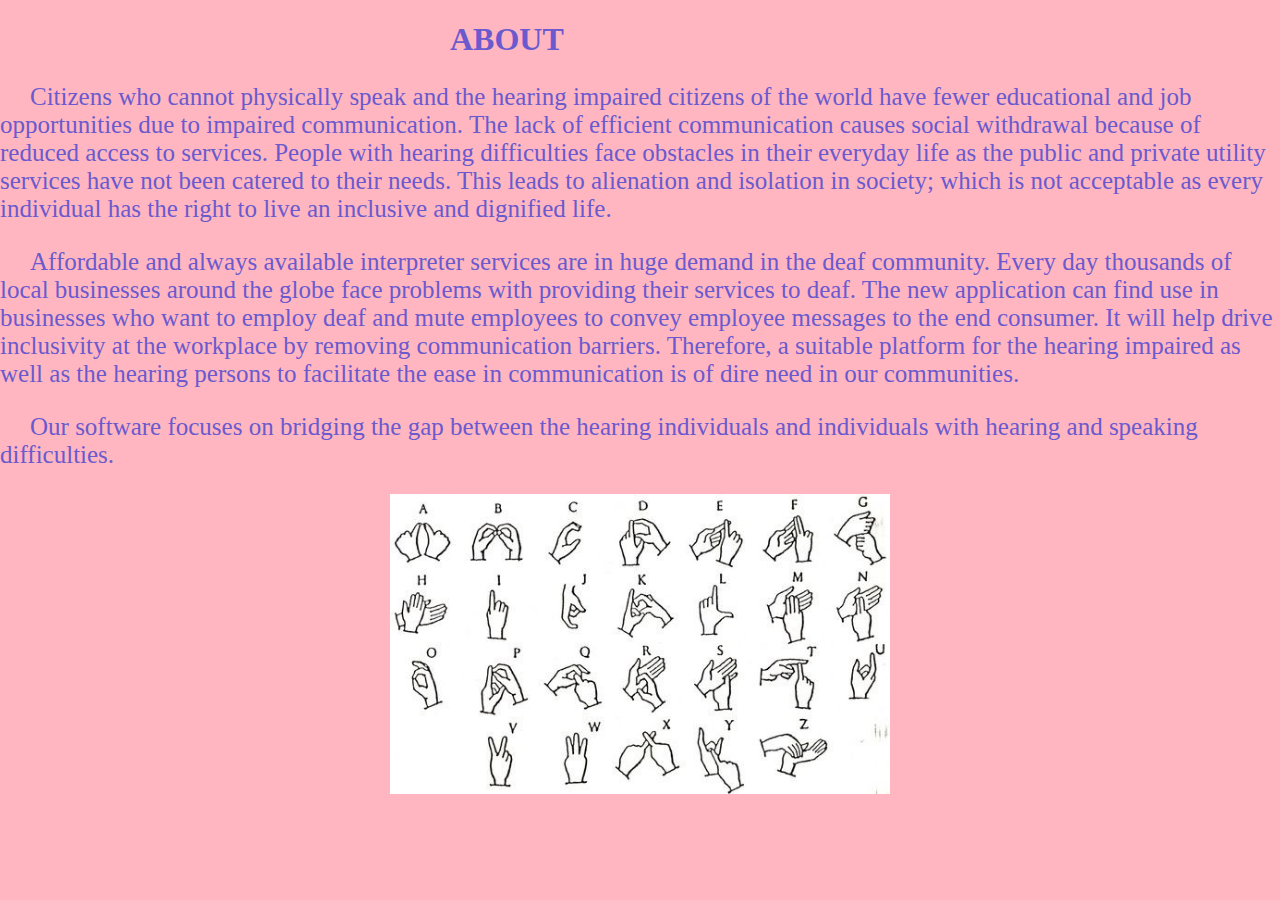
<file: about.html>
<!DOCTYPE html>
<html lang="en" dir="ltr">
  <head>
  <meta name="viewport" content="width=device-width, initial-scale=1">
   <style>
p {
  color: slateblue;
  text-indent: 30px;
  font-size: 25px;
}
img {
  display: block;
  margin-left: auto;
  margin-right: auto;
}
</style>
    <meta charset="utf-8">
    <title>Hearing The Silence</title>

    <link rel="stylesheet" href="style.css">

    <link rel="manifest" href="/manifest.json">
  </head>
  <body style="background-color:lightpink">
  <h1 style="color:slateblue">ABOUT</h1>
    <p>Citizens who cannot physically speak and the hearing impaired citizens of the world have fewer educational and job opportunities due to impaired communication.
       The lack of efficient communication causes social withdrawal because of reduced access to services.
    People with hearing difficulties face obstacles in their everyday life as the public and private utility services have not been catered to their needs. This leads to alienation and isolation in society; which is not acceptable as every individual has the right to live an inclusive and dignified life.</p>
<p>Affordable and always available interpreter services are in huge demand in the deaf community. Every day thousands of local businesses around the globe face problems with providing their services to deaf.
The new application can find use in businesses who want to employ deaf and mute employees to convey employee messages to the end consumer. It will help drive inclusivity at the workplace by removing communication barriers.
Therefore, a suitable platform for the hearing impaired as well as the hearing persons to facilitate the ease in communication is of dire need in our communities.</p>
<p>Our software focuses on bridging the gap between the hearing individuals and individuals with hearing and speaking difficulties.</p>
<img src="SignLanguage.jpg" alt="ISL" width="500" height="300">
  </body>
  </html>
</file>
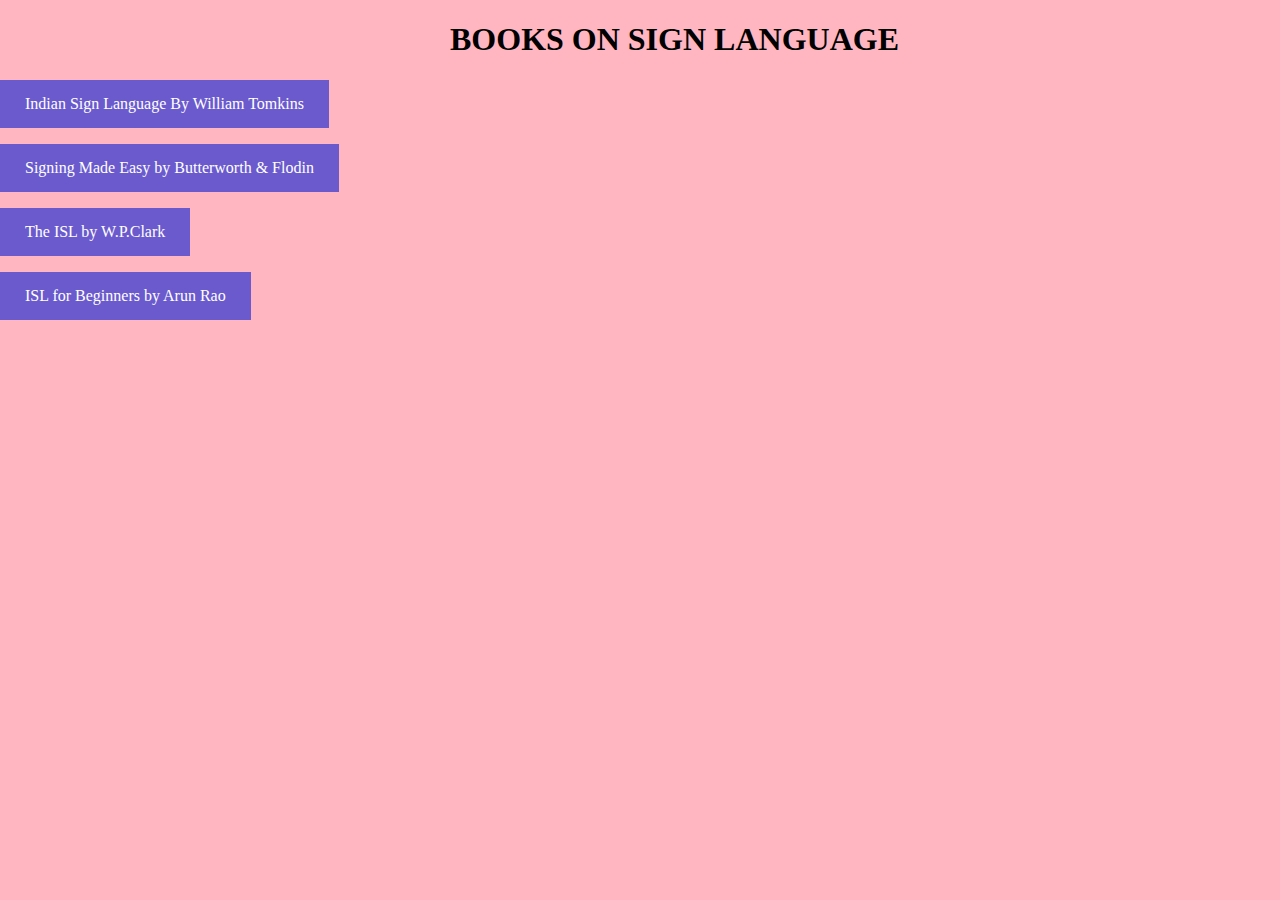
<file: books.html>
<!DOCTYPE html>
<html lang="en" dir="ltr">
  <head>
  <style>
  a:link, a:visited {
  background-color:slateblue;
  color: white;
  padding: 15px 25px;
  text-align: center;
  text-decoration: none;
  display: inline-block;
}

a:hover, a:active {
  background-color:black;
}
</style>

    <meta charset="utf-8">
    <title>Hearing The Silence</title>

    <link rel="stylesheet" href="style.css">

    <link rel="manifest" href="/manifest.json">
  </head>
  <body style="background-color:lightpink">
  <h1 style="color:black">BOOKS ON SIGN LANGUAGE</h1>
    <p><a href="https://www.googleadservices.com/pagead/aclk?sa=L&ai=DChcSEwjmhezxmvzzAhU3wRYFHS_UCssYABANGgJ0bA&ohost=www.google.co.in&cid=CAESQOD2MYPSvl5B1LYnVvrTCkVAp5Q8AQea1wZHnwfVG8IxN3oQu7btOiijCRwoVLmZKOaFq172dTrP5D3nWV3HMhU&sig=AOD64_0ysug6lK2KjQSgw9BMMMVIa6Q3hg&ctype=5&q=&ved=2ahUKEwion-HxmvzzAhVFmuYKHZWFAykQ9aACegQIARBf&adurl=">Indian Sign Language By William Tomkins</a></p>
    <p><a href="https://www.google.co.in/aclk?sa=L&ai=DChcSEwjeg_iunPzzAhXBIysKHZvuDfAYABALGgJzZg&ae=2&sig=AOD64_0jBy4OvF_H08LZoWNS39i5qySyXw&ctype=5&q=&ved=2ahUKEwi2qO-unPzzAhWD7HMBHeW4AKQQ9aACegQIARB3&adurl=">Signing Made Easy by Butterworth & Flodin </a></p>
    <p><a href="https://www.amazon.in/Indian-Sign-Language-Explanatory-Institutions/dp/1375884492">The ISL by W.P.Clark</a></p>
    <p><a href="https://www.amazon.in/SIGN-LANGUAGE-BEGINNERS-ARUN-RAO/dp/9357965343">ISL for Beginners by Arun Rao</a></p>
  </body>
  </html>
</file>
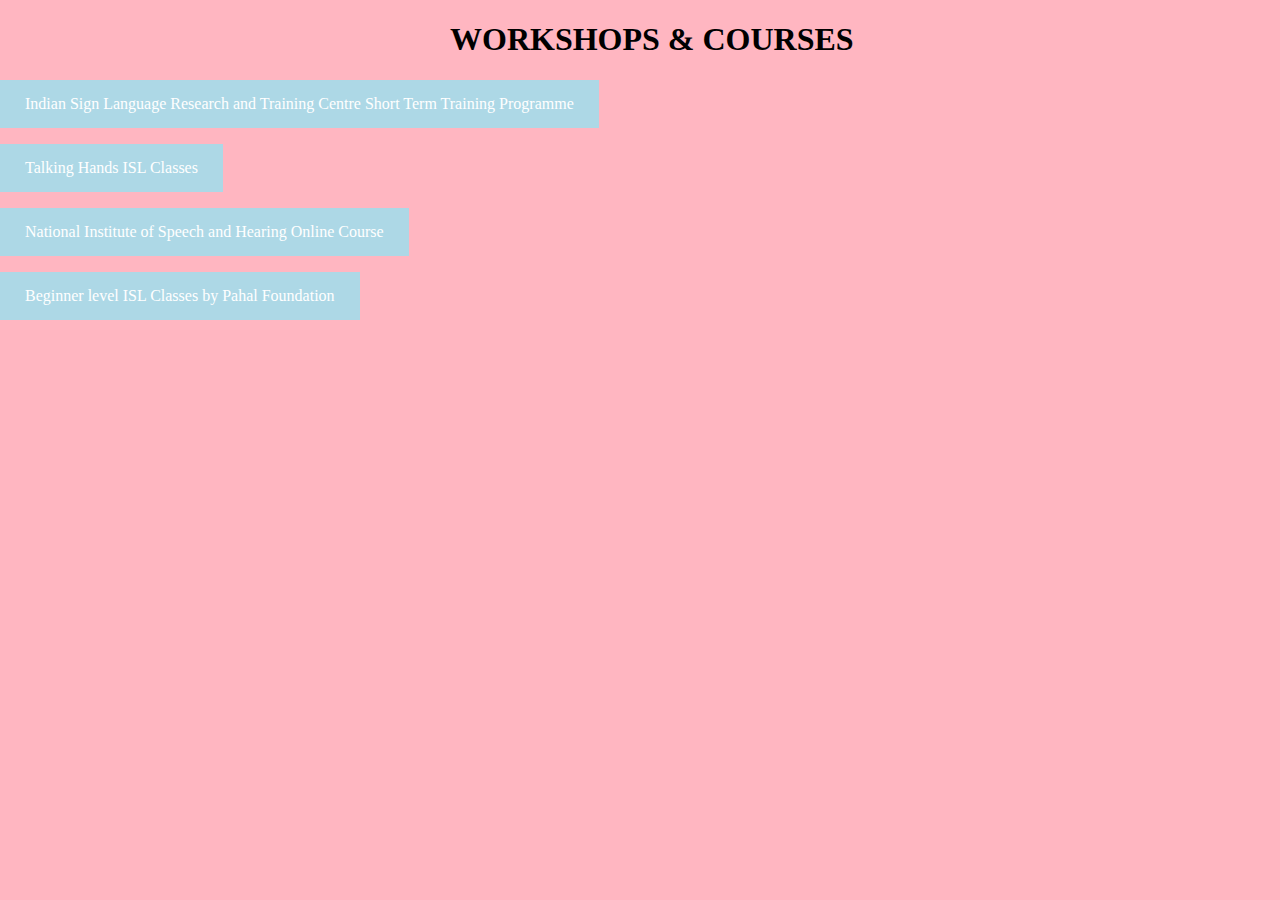
<file: workshop.html>
<!DOCTYPE html>
<html lang="en" dir="ltr">
  <head>
  <style>
  a:link, a:visited {
  background-color:lightblue;
  color: white;
  padding: 15px 25px;
  text-align: center;
  text-decoration: none;
  display: inline-block;
}

a:hover, a:active {
  background-color: black;
}
</style>

    <meta charset="utf-8">
    <title>Hearing The Silence</title>

    <link rel="stylesheet" href="style.css">

    <link rel="manifest" href="/manifest.json">
  </head>
  <body style="background-color:lightpink">
  <h1 style="color:black">WORKSHOPS & COURSES</h1>
    <p><a href="http://www.islrtc.nic.in/short-term-training-programme">Indian Sign Language Research and Training Centre Short Term Training Programme</a></p>
    <p><a href="http://talkinghands.co.in/online-sign-language-classes">Talking Hands ISL Classes </a></p>
    <p><a href="http://www.nish.ac.in/others/news/476-online-course-on-indian-sign-language-isl">National Institute of Speech and Hearing Online Course</a></p>
    <p><a href="https://thepahal.org/virtual-sign-training/">Beginner level ISL Classes by Pahal Foundation</a></p>
  </body>
  </html>
</file>
<file: style.css>
h1{
  margin-left: 250px;
  padding-left: 200px;
}
.link{
   color: black;
}

.white-section{
  text-align: center;
  background-color: pink;
}
#features{
 padding: 3% 2%;
 position: relative;
 z-index: 1;

}
.feature-title{
  font-size: 1.5rem;
}
.features-box{

  padding: 4%;
}

.menu-img{
  width: 200px;
}

body {
  background: rgb(255, 255, 255);
  margin: 0 auto;
  overflow: hidden;
}
h1{
  margin-left: 250px;
}

/* footer-section */
#footer{
  text-align: center;
}
.footer-icon{
  margin: 20px 10px;
}

#write {
  font-size: 4vw;
  position: absolute;
  left: 50%;
  transform: translate(-50%);
  text-align: center;
  z-index: 50;
  border-radius: 5px;
  padding:2px;
  margin:2px;
  box-shadow: 4px 4px;
}
#container {
  height: 100vh;
  width: 100vw;
  cursor: default;
}
.asl {
  top: 50%;
  left: 50%;
  position: absolute;
  transform: translate(-50%, -50%);
  height: 10vw;
}
#letter{
  background: rgb(255, 251, 5);
  top:0%;
  left:0%;
  position:absolute;
  height:100vh;
  width:12vw;
  margin:0 auto;
  overflow-x: hidden;
  box-shadow: 2px 2px;
}
.asl2 {
  top: 5vw;
  left: 50%;
  position: relative;
  margin-bottom:-8vw;
  display:inline-block;
  transform: translate(-50%, -50%)  scale(.3);
}
.asl3 {
  top: 5vw;
  left: 50%;
  position: relative;
  margin-bottom:-8vw;
  display:inline-block;
  transform: translate(-50%, -26%)  scale(.3);
}
.asl4 {
  top: 5vw;
  left: 50%;
  position: relative;
  margin-bottom:2vw;
  display:inline-block;
  transform: translate(-50%, -26%)  scale(.3);
}
.asl-a::before {
  background-image: url(https://upload.wikimedia.org/wikipedia/commons/thumb/2/27/Sign_language_A.svg/323px-Sign_language_A.svg.png);
  background-size: 100%;
  display: block;
  width: 15vw;
  height: 20vw;
  content: "";
}
.asl-b::before {
  background-image: url(https://upload.wikimedia.org/wikipedia/commons/thumb/1/18/Sign_language_B.svg/198px-Sign_language_B.svg.png);
  background-size: 100%;
  display: block;
  width: 14vw;
  height: 31vw;
  transform: translate(-8%, -35%);
  content: "";
}

.asl-c::before {
  background-image: url(https://upload.wikimedia.org/wikipedia/commons/thumb/e/e3/Sign_language_C.svg/416px-Sign_language_C.svg.png);
  background-size: 100%;
  display: block;
  width: 20vw;
  height: 20vw;
  transform: translate(0%, 0%);
  content: "";
}
.asl-d::before {
  background-image: url(https://upload.wikimedia.org/wikipedia/commons/thumb/0/06/Sign_language_D.svg/242px-Sign_language_D.svg.png);
  background-size: 100%;
  display: block;
  width: 14vw;
  height: 27vw;
  transform: translate(-4%, -30%);
  content: "";
}
.asl-e::before {
  background-image: url(https://upload.wikimedia.org/wikipedia/commons/thumb/c/cd/Sign_language_E.svg/286px-Sign_language_E.svg.png);
  background-size: 100%;
  display: block;
  width: 14vw;
  height: 22vw;
  transform: translate(-5%, -10%);
  content: "";
}
.asl-f::before {
  background-image: url(https://upload.wikimedia.org/wikipedia/commons/thumb/8/8f/Sign_language_F.svg/244px-Sign_language_F.svg.png);
  background-size: 100%;
  display: block;
  width: 14vw;
  height: 28vw;
  transform: translate(-1%, -31%);
  content: "";
}
.asl-g::before {
  background-image: url(https://upload.wikimedia.org/wikipedia/commons/thumb/d/d9/Sign_language_G.svg/491px-Sign_language_G.svg.png);
  background-size: 100%;
  display: block;
  width: 28vw;
  height: 13vw;
  transform: translate(-5%, 10%);
  content: "";
}
.asl-h::before {
  background-image: url(https://upload.wikimedia.org/wikipedia/commons/thumb/9/97/Sign_language_H.svg/504px-Sign_language_H.svg.png);
  background-size: 100%;
  display: block;
  width: 28vw;
  height: 13vw;
  transform: translate(-5%, 10%);
  content: "";
}
.asl-i::before {
  background-image: url(https://upload.wikimedia.org/wikipedia/commons/thumb/1/10/Sign_language_I.svg/286px-Sign_language_I.svg.png);
  background-size: 100%;
  display: block;
  width: 14vw;
  height: 24vw;
  transform: translate(-2%, -20%);
  content: "";
}
.asl-j::before {
  background-image: url(https://upload.wikimedia.org/wikipedia/commons/thumb/b/b1/Sign_language_J.svg/466px-Sign_language_J.svg.png);
  background-size: 100%;
  display: block;
  width: 22vw;
  height: 21vw;
  transform: translate(-10%, 0%);
  content: "";
}
.asl-k::before {
  background-image: url(https://upload.wikimedia.org/wikipedia/commons/thumb/9/97/Sign_language_K.svg/283px-Sign_language_K.svg.png);
  background-size: 100%;
  display: block;
  width: 14vw;
  height: 25vw;
  transform: translate(-7%, -28%);
  content: "";
}
.asl-l::before {
  background-image: url(https://upload.wikimedia.org/wikipedia/commons/thumb/d/d2/Sign_language_L.svg/387px-Sign_language_L.svg.png);
  background-size: 100%;
  display: block;
  width: 19vw;
  height: 25vw;
  transform: translate(10%, -26%);
  content: "";
}
.asl-m::before {
  background-image: url(https://upload.wikimedia.org/wikipedia/commons/thumb/c/c4/Sign_language_M.svg/310px-Sign_language_M.svg.png);
  background-size: 100%;
  display: block;
  width: 14vw;
  height: 21vw;
  transform: translate(-7%, -4%);
  content: "";
}
.asl-n::before {
  background-image: url(https://upload.wikimedia.org/wikipedia/commons/thumb/e/e6/Sign_language_N.svg/305px-Sign_language_N.svg.png);
  background-size: 100%;
  display: block;
  width: 14vw;
  height: 21vw;
  transform: translate(-7%, -8%);
  content: "";
}
.asl-o::before {
  background-image: url(https://upload.wikimedia.org/wikipedia/commons/thumb/e/e0/Sign_language_O.svg/353px-Sign_language_O.svg.png);
  background-size: 100%;
  display: block;
  width: 16vw;
  height: 20vw;
  transform: translate(0%, -6%);
  content: "";
}
.asl-p::before {
  background-image: url(https://upload.wikimedia.org/wikipedia/commons/thumb/0/08/Sign_language_P.svg/530px-Sign_language_P.svg.png);
  background-size: 100%;
  display: block;
  width: 26vw;
  height: 16vw;
  transform: translate(-10%, 20%);
  content: "";
}
.asl-q::before {
  background-image: url(https://upload.wikimedia.org/wikipedia/commons/thumb/3/34/Sign_language_Q.svg/384px-Sign_language_Q.svg.png);
  background-size: 100%;
  display: block;
  width: 16vw;
  height: 20vw;
  transform: translate(0%, 0%);
  content: "";
}
.asl-r::before {
  background-image: url(https://upload.wikimedia.org/wikipedia/commons/thumb/3/3d/Sign_language_R.svg/233px-Sign_language_R.svg.png);
  background-size: 100%;
  display: block;
  width: 14vw;
  height: 29vw;
  transform: translate(-5%, -31%);
  content: "";
}
.asl-s::before {
  background-image: url(https://upload.wikimedia.org/wikipedia/commons/thumb/3/3f/Sign_language_S.svg/336px-Sign_language_S.svg.png);
  background-size: 100%;
  display: block;
  width: 15vw;
  height: 20vw;
  transform: translate(0%, 0%);
  content: "";
}
.asl-t::before {
  background-image: url(https://upload.wikimedia.org/wikipedia/commons/thumb/1/13/Sign_language_T.svg/341px-Sign_language_T.svg.png);
  background-size: 100%;
  display: block;
  width: 15vw;
  height: 20vw;
  transform: translate(0%, 0%);
  content: "";
}
.asl-u::before {
  background-image: url(https://upload.wikimedia.org/wikipedia/commons/thumb/7/7c/Sign_language_U.svg/246px-Sign_language_U.svg.png);
  background-size: 100%;
  display: block;
  width: 14vw;
  height: 30vw;
  transform: translate(-10%, -36%);
  content: "";
}
.asl-v::before {
  background-image: url(https://upload.wikimedia.org/wikipedia/commons/thumb/c/ca/Sign_language_V.svg/249px-Sign_language_V.svg.png);
  background-size: 100%;
  display: block;
  width: 14vw;
  height: 28vw;
  transform: translate(-10%, -36%);
  content: "";
}
.asl-w::before {
  background-image: url(https://upload.wikimedia.org/wikipedia/commons/thumb/8/83/Sign_language_W.svg/280px-Sign_language_W.svg.png);
  background-size: 100%;
  display: block;
  width: 14vw;
  height: 27vw;
  transform: translate(1%, -33%);
  content: "";
}
.asl-x::before {
  background-image: url(https://upload.wikimedia.org/wikipedia/commons/thumb/b/b7/Sign_language_X.svg/362px-Sign_language_X.svg.png);
  background-size: 100%;
  display: block;
  width: 15vw;
  height: 22vw;
  transform: translate(-8%, -14%);
  content: "";
}
.asl-y::before {
  background-image: url(https://upload.wikimedia.org/wikipedia/commons/thumb/1/1d/Sign_language_Y.svg/517px-Sign_language_Y.svg.png);
  background-size: 100%;
  display: block;
  width: 23vw;
  height: 19vw;
  transform: translate(0%, 0%);
  content: "";
}
.asl-z::before {
  background-image: url(https://upload.wikimedia.org/wikipedia/commons/thumb/0/0a/Sign_language_Z.svg/368px-Sign_language_Z.svg.png);
  background-size: 100%;
  display: block;
  width: 20vw;
  height: 31vw;
  transform: translate(-20%, -36%);
  content: "";
}
</file>
